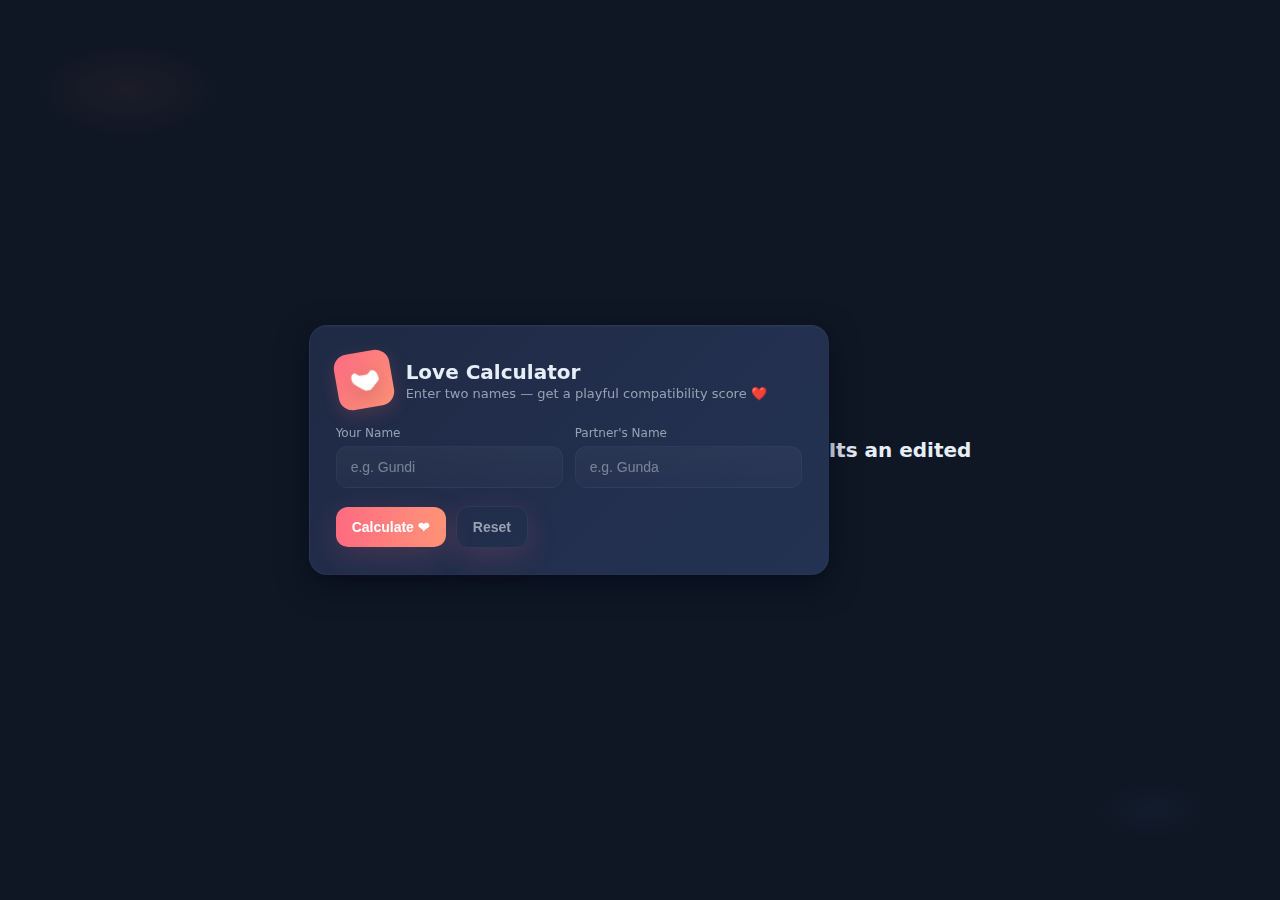
<file: index.html>
<!doctype html>
<html lang="en">
<head>
  <meta charset="utf-8" />
  <meta name="viewport" content="width=device-width,initial-scale=1" />
  <title>Love Calculator</title>

  
  <style>
    :root{
      --bg: #0f1724;
      --card: linear-gradient(135deg,#1f2a44 0%, #243253 100%);
      --accent: #ff6b81;
      --accent-2: #ff9478;
      --muted: #98a0b3;
      --glass: rgba(255,255,255,0.04);
      --glass-2: rgba(255,255,255,0.02);
      --success: #60e0a6;
    }

    /* Page layout */
    *{box-sizing: border-box}
    html,body{height:100%}
    body{
      margin:0;
      font-family: Inter, system-ui, -apple-system, "Segoe UI", Roboto, "Helvetica Neue", Arial;
      background: radial-gradient(1200px 600px at 10% 10%, rgba(255,100,120,0.06), transparent 8%),
                  radial-gradient(1000px 500px at 90% 90%, rgba(100,150,255,0.035), transparent 6%),
                  var(--bg);
      color:#e6eef8;
      display:flex;
      align-items:center;
      justify-content:center;
      padding:32px;
      -webkit-font-smoothing:antialiased;
      -moz-osx-font-smoothing:grayscale;
    }

    /* Card */
    .card{
      width:100%;
      max-width:520px;
      background: var(--card);
      border-radius:18px;
      padding:26px;
      box-shadow: 0 10px 30px rgba(2,6,23,0.6), inset 0 1px 0 rgba(255,255,255,0.03);
      border: 1px solid rgba(255,255,255,0.03);
      backdrop-filter: blur(6px);
    }

    header{
      display:flex;
      align-items:center;
      gap:14px;
      margin-bottom:18px;
    }

    .logo{
      width:56px;
      height:56px;
      border-radius:14px;
      display:grid;
      place-items:center;
      background: linear-gradient(135deg,var(--accent),var(--accent-2));
      box-shadow: 0 6px 18px rgba(255,107,129,0.18);
      transform: rotate(-10deg);
    }
    .logo svg{filter: drop-shadow(0 6px 12px rgba(0,0,0,0.25))}

    h1{font-size:20px;margin:0}
    p.lead{margin:2px 0 0;color:var(--muted);font-size:13px}

    /* Form */
    form{
      margin-top:14px;
      display:grid;
      gap:12px;
    }

    .row{
      display:flex;
      gap:12px;
    }
    .row .field{flex:1}

    .field label{
      display:block;
      font-size:12px;
      color:var(--muted);
      margin-bottom:6px;
    }

    input[type="text"]{
      width:100%;
      padding:12px 14px;
      border-radius:12px;
      border:1px solid rgba(255,255,255,0.04);
      background: linear-gradient(180deg,var(--glass),var(--glass-2));
      color: #eaf2ff;
      outline:none;
      font-size:14px;
      transition:box-shadow .18s, transform .12s;
    }
    input[type="text"]::placeholder{color: rgba(230,238,248,0.42)}

    input[type="text"]:focus{
      box-shadow: 0 6px 20px rgba(102, 51, 102, 0.18);
      transform: translateY(-1px);
      border-color: rgba(255,107,129,0.35);
    }

    .btn{
      display:inline-flex;
      align-items:center;
      gap:10px;
      background: linear-gradient(90deg,var(--accent),var(--accent-2));
      color:white;
      padding:12px 16px;
      border-radius:12px;
      border:0;
      cursor:pointer;
      font-weight:600;
      font-size:14px;
      box-shadow: 0 8px 30px rgba(255,107,129,0.16);
      transition:transform .12s, box-shadow .12s;
    }
    .btn:active{transform:translateY(1px)}
    .btn:disabled{opacity:0.5;cursor:not-allowed}

    /* Result card */
    .result{
      margin-top:16px;
      background: linear-gradient(180deg, rgba(255,255,255,0.02), rgba(255,255,255,0.01));
      padding:14px;
      border-radius:12px;
      border:1px solid rgba(255,255,255,0.03);
      display:flex;
      align-items:center;
      gap:14px;
    }

    .circle{
      width:78px;
      height:78px;
      border-radius:999px;
      display:grid;
      place-items:center;
      font-weight:700;
      font-size:20px;
      color:white;
      background: linear-gradient(135deg, rgba(255,107,129,0.95), rgba(255,148,120,0.88));
      box-shadow:0 8px 30px rgba(255,107,129,0.15);
      position:relative;
      overflow:hidden;
    }
    .circle .pulse{
      position:absolute;
      width:160%;
      height:160%;
      border-radius:999px;
      left:-30%;
      top:-30%;
      transform: scale(0.9);
      opacity:0.12;
      background: radial-gradient(circle at center, white 0%, transparent 40%);
      animation: pulse 2.6s infinite;
    }
    @keyframes pulse{
      0%{transform:scale(0.9);opacity:0.12}
      50%{transform:scale(1.08);opacity:0.06}
      100%{transform:scale(0.9);opacity:0.12}
    }

    .res-text{
      flex:1;
    }
    .res-text h3{margin:0;font-size:16px}
    .res-text p{margin:6px 0 0;color:var(--muted);font-size:13px}

    /* footer / small tips */
    .tips{margin-top:14px;color:var(--muted);font-size:13px}

    /* responsive */
    @media (max-width:560px){
      .card{padding:18px}
      .logo{width:48px;height:48px}
      .circle{width:64px;height:64px;font-size:18px}
    }
  </style>
</head>
<body>

  <!-- ====== HTML (structure) ====== -->
  <main class="card" role="main" aria-labelledby="title">
    <header>
      <div class="logo" aria-hidden="true">
        <!-- small heart icon -->
        <svg width="30" height="30" viewBox="0 0 24 24" fill="none" xmlns="http://www.w3.org/2000/svg" aria-hidden="true">
          <path d="M12 21s-7.5-4.87-10-8.22C-0.5 6.5 5 3 7 6c1.5 2.3 5 1.5 5 1.5s3.5.8 5-1.5c2-3 7.5.5 5 6.78C19.5 16.13 12 21 12 21z" fill="white" opacity="0.12"/>
          <path d="M12.1 20.6s-6.5-4.3-8.8-7.3C0.1 7.4 5 3.8 7 6.5c1.5 2.2 4.9 1.6 5 1.6.08 0 .1 0 .1 0 .1 0 3.5.7 5-1.6 2-2.7 6.9-.9 6.7 6.8-2.2 3-8.1 7.4-8.1 7.4z" fill="white"/>
        </svg>
      </div>
      <div>
        <h1 id="title">Love Calculator</h1>
        <p class="lead">Enter two names — get a playful compatibility score ❤️</p>
      </div>
    </header>

    <form id="loveForm" onsubmit="return false;">
      <div class="row">
        <div class="field">
          <label for="nameA">Your Name</label>
          <input id="nameA" type="text" placeholder="e.g. Gundi" autocomplete="off" required />
        </div>
        <div class="field">
          <label for="nameB">Partner's Name</label>
          <input id="nameB" type="text" placeholder="e.g. Gunda" autocomplete="off" required />
        </div>
      </div>

      <div style="display:flex;gap:10px;align-items:center;margin-top:6px">
        <button id="calcBtn" class="btn" type="button" aria-live="polite">Calculate ❤</button>
        <button id="resetBtn" class="btn" type="button" style="background:transparent;border:1px solid rgba(255,255,255,0.06);color:var(--muted);font-weight:600;">Reset</button>
      </div>

      <!-- result -->
      <div id="resultArea" class="result" style="display:none" aria-hidden="true">
        <div class="circle" id="scoreCircle">
          <div class="pulse" aria-hidden="true"></div>
          <span id="scoreText">0%</span>
        </div>

        <div class="res-text">
          <h3 id="pairText">Name A ❤ Name B</h3>
          <p id="messageText">Compatibility message will appear here.</p>
        </div>
      </div>

      
    </form>
  </main>
  <h1>Its an edited</h1>




  

  <!-- ====== Tiny JS (uses Math.random) ====== -->
  <script>
    const nameA = document.getElementById('nameA');
    const nameB = document.getElementById('nameB');
    const calcBtn = document.getElementById('calcBtn');
    const resetBtn = document.getElementById('resetBtn');
    const resultArea = document.getElementById('resultArea');
    const scoreText = document.getElementById('scoreText');
    const pairText = document.getElementById('pairText');
    const messageText = document.getElementById('messageText');
    const scoreCircle = document.getElementById('scoreCircle');

    function funMessage(score){
      if(score >= 90) return "💍 Soulmates! Sparks everywhere!";
      if(score >= 70) return "😍 Strong chemistry — try a coffee date!";
      if(score >= 50) return "😊 Good vibes, worth exploring.";
      if(score >= 30) return "🙂 Maybe friends first — time helps.";
      return "😅 Oops — more practice in communication!";
    }

    function colorForScore(score){
      if(score >= 90) return "linear-gradient(135deg,#ffd4da,#ff6b81)";
      if(score >= 70) return "linear-gradient(135deg,#ffcfb3,#ff9478)";
      if(score >= 50) return "linear-gradient(135deg,#b2ffd6,#60e0a6)";
      if(score >= 30) return "linear-gradient(135deg,#d6e7ff,#9fbfff)";
      return "linear-gradient(135deg,#d9d9d9,#bfbfbf)";
    }

    calcBtn.addEventListener('click', () => {
      let a = nameA.value.trim();
      let b = nameB.value.trim();

      if(!a || !b){
        alert('Please enter both names.');
        return;
      }

      // small deterministic-ish boost so same name pairs feel similar
      const seed = (a + b).toLowerCase().replace(/\s+/g,'').split('')
                     .reduce((acc,ch)=> acc + ch.charCodeAt(0), 0);

      // base random percent using Math.random + seed influence
      let rand = Math.random(); // 0..1
      let raw = Math.floor(rand * 101); // 0..100

      // mix with name-seed to make it slightly repeatable
      let score = (raw + seed % 101) % 101;

      // animate counting up
      resultArea.style.display = 'flex';
      resultArea.setAttribute('aria-hidden','false');
      pairText.textContent = `${a} ❤ ${b}`;
      messageText.textContent = "Calculating...";

      scoreText.textContent = '0%';
      scoreCircle.style.background = colorForScore(0);

      let current = 0;
      const step = score > 60 ? 2 : 1;
      const interval = setInterval(() => {
        current += step;
        if(current >= score){
          current = score;
          clearInterval(interval);
          messageText.textContent = funMessage(score);
          scoreCircle.style.background = colorForScore(score);
        }
        scoreText.textContent = current + '%';
      }, 10);
    });

    resetBtn.addEventListener('click', () => {
      nameA.value = '';
      nameB.value = '';
      resultArea.style.display = 'none';
      resultArea.setAttribute('aria-hidden','true');
    });

    // pressing Enter on inputs triggers calculation
    [nameA,nameB].forEach(inp => {
      inp.addEventListener('keydown', (e) => {
        if(e.key === 'Enter'){
          e.preventDefault();
          calcBtn.click();
        }
      });
    });
  </script>
</body>
</html>
</file>
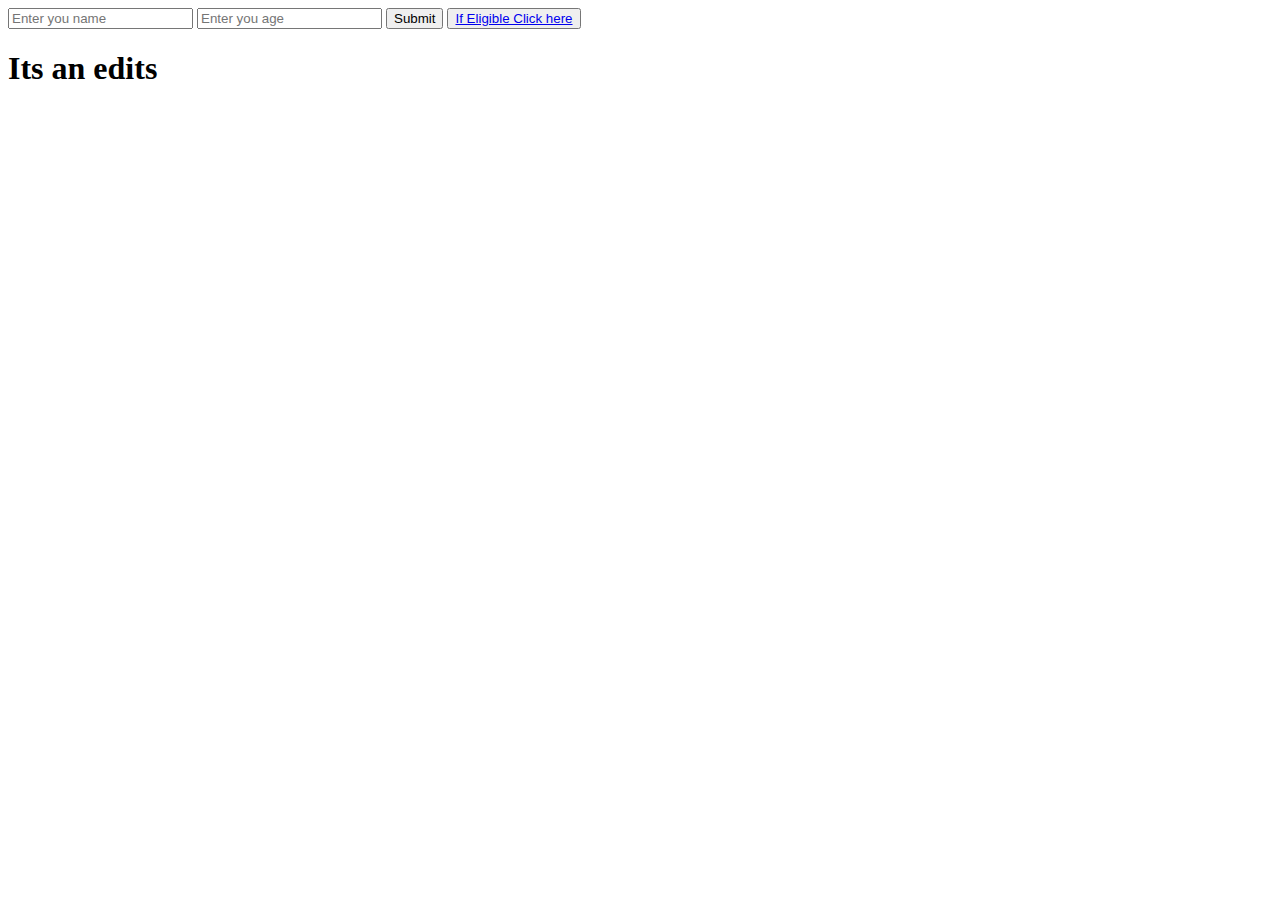
<file: abc.html>
<!DOCTYPE html>
<html lang="en">
<head>
    <meta charset="UTF-8">
    <meta name="viewport" content="width=device-width, initial-scale=1.0">
    <title>Document</title>
</head>
<body>
    <input type="text" placeholder="Enter you name" id="name">
    <input type="number" name="" id="age" placeholder="Enter you age">
    <button onclick="vote()">Submit</button>
    <button><a href="cal.html">If Eligible Click here</a></button>
    <p id="Result"></p>

    <h1>Its an edits</h1>

    <script>
   function vote(){
    var name = document.getElementById("name").value;
    var age = document.getElementById("age").value;
    var result = document.getElementById("Result");
    // alert(name);

    if(age>18){
        result.innerHTML ="You are eligibele";
    }else{
       result.innerHTML = "You are still a child";
    }
   }
    </script>
</body>
</html>
</file>
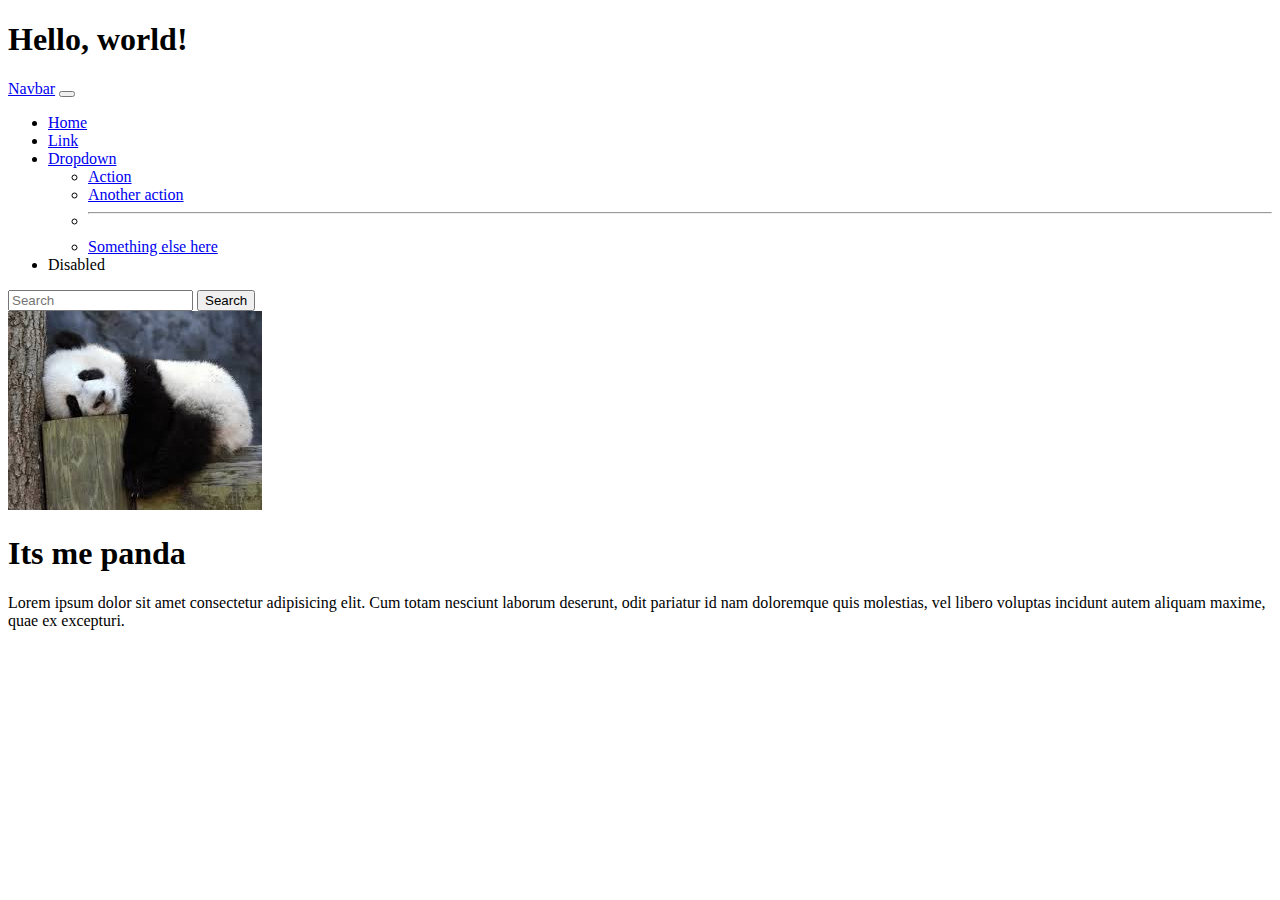
<file: boot.html>
<!doctype html>
<html lang="en">
  <head>
    <meta charset="utf-8">
    <meta name="viewport" content="width=device-width, initial-scale=1">
    <title>Bootstrap demo</title>
    <link href="https://cdn.jsdelivr.net/npm/bootstrap@5.3.8/dist/css/bootstrap.min.css" rel="stylesheet" integrity="sha384-sRIl4kxILFvY47J16cr9ZwB07vP4J8+LH7qKQnuqkuIAvNWLzeN8tE5YBujZqJLB" crossorigin="anonymous">
  </head>
  <body>
    <h1>Hello, world!</h1>
    <nav class="navbar navbar-expand-lg bg-body-tertiary">
        <div class="container-fluid">
          <a class="navbar-brand" href="#">Navbar</a>
          <button class="navbar-toggler" type="button" data-bs-toggle="collapse" data-bs-target="#navbarSupportedContent" aria-controls="navbarSupportedContent" aria-expanded="false" aria-label="Toggle navigation">
            <span class="navbar-toggler-icon"></span>
          </button>
          <div class="collapse navbar-collapse" id="navbarSupportedContent">
            <ul class="navbar-nav me-auto mb-2 mb-lg-0">
              <li class="nav-item">
                <a class="nav-link active" aria-current="page" href="#">Home</a>
              </li>
              <li class="nav-item">
                <a class="nav-link" href="#">Link</a>
              </li>
              <li class="nav-item dropdown">
                <a class="nav-link dropdown-toggle" href="#" role="button" data-bs-toggle="dropdown" aria-expanded="false">
                  Dropdown
                </a>
                <ul class="dropdown-menu">
                  <li><a class="dropdown-item" href="#">Action</a></li>
                  <li><a class="dropdown-item" href="#">Another action</a></li>
                  <li><hr class="dropdown-divider"></li>
                  <li><a class="dropdown-item" href="#">Something else here</a></li>
                </ul>
              </li>
              <li class="nav-item">
                <a class="nav-link disabled" aria-disabled="true">Disabled</a>
              </li>
            </ul>
            <form class="d-flex" role="search">
              <input class="form-control me-2" type="search" placeholder="Search" aria-label="Search"/>
              <button class="btn btn-outline-success" type="submit">Search</button>
            </form>
          </div>
        </div>
      </nav>

      <img src="panda_image.jpeg" class="img-fluid" alt="...">
      <h1>Its me panda</h1>
      <p>Lorem ipsum dolor sit amet consectetur adipisicing elit. Cum totam nesciunt laborum deserunt, odit pariatur id nam doloremque quis molestias, vel libero voluptas incidunt autem aliquam maxime, quae ex excepturi.</p>

    <script src="https://cdn.jsdelivr.net/npm/bootstrap@5.3.8/dist/js/bootstrap.bundle.min.js" integrity="sha384-FKyoEForCGlyvwx9Hj09JcYn3nv7wiPVlz7YYwJrWVcXK/BmnVDxM+D2scQbITxI" crossorigin="anonymous"></script>
  </body>
</html>
</file>
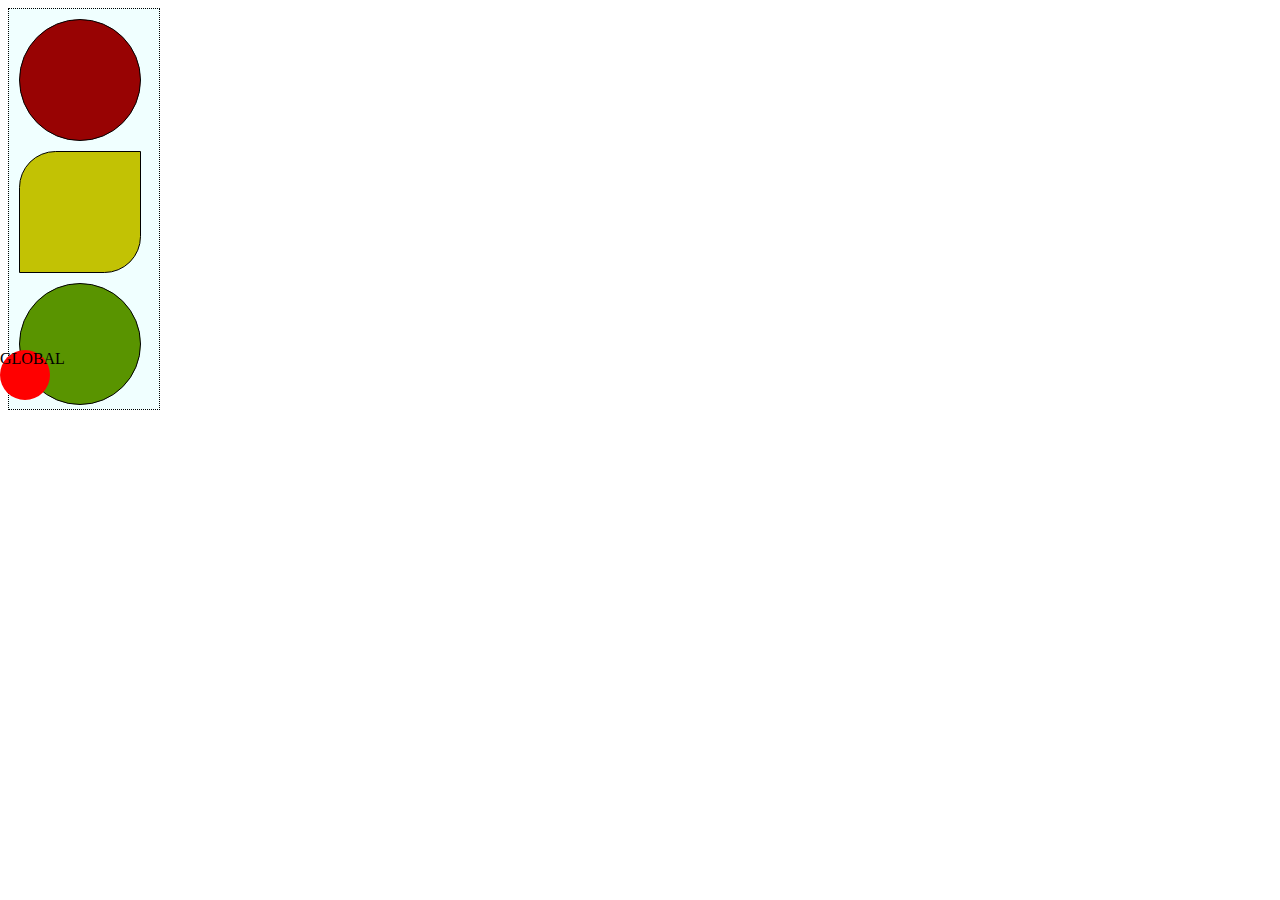
<file: box.html>
<!DOCTYPE html>
<html lang="en">
<head>
    <meta charset="UTF-8">
    <meta name="viewport" content="width=device-width, initial-scale=1.0">
    <title>Document</title>
</head>
<body>
    <div id="bb">
    <div id="b1"></div>
    <div id="b2"></div>
    <div id="b3"></div>
    </div>
   
        <div id="ball">GLOBAL</div>
  

    <style>
        #bb{
            height: 400px;
            width: 150px;
            background-color: azure;
            border: 1px dotted black;
            
        }
        #b1{
            height: 100px;
            width: 100px;
            padding: 10px;
            margin: 10px;
            border: 1px solid black;
            background-color: rgb(152, 3, 3);
            border-radius: 50%;

        }
        #b1:hover{
            background-color: red;
        }
        #b2:hover{
            background-color: yellow;
        }
        #b3:hover{
            background-color: greenyellow;
        }

        #b2{
            height: 100px;
            width: 100px;
            padding: 10px;
            margin: 10px;
            border: 1px solid black;
            background-color: rgb(194, 194, 4);
            border-top-left-radius: 30%;
            border-bottom-right-radius: 30%;

        }
        #b3{
            height: 100px;
            width: 100px;
            padding: 10px;
            margin: 10px;
            border: 1px solid black;
            background-color:rgb(89, 148, 0);
            border-radius: 50%;

        }


 
  #ball {
    width: 50px;
    height: 50px;
    background-color: red;
    border-radius: 50%;
    position: absolute;
    top: 350px; 
    left: 0;    
    animation: moveRight 10s linear infinite; 
  }

 
  @keyframes moveRight {
    0% {
      left: 0;
    }
    100% {
      left: calc(100% - 50px); 
    }}
    </style>
</body>
</html>
</file>
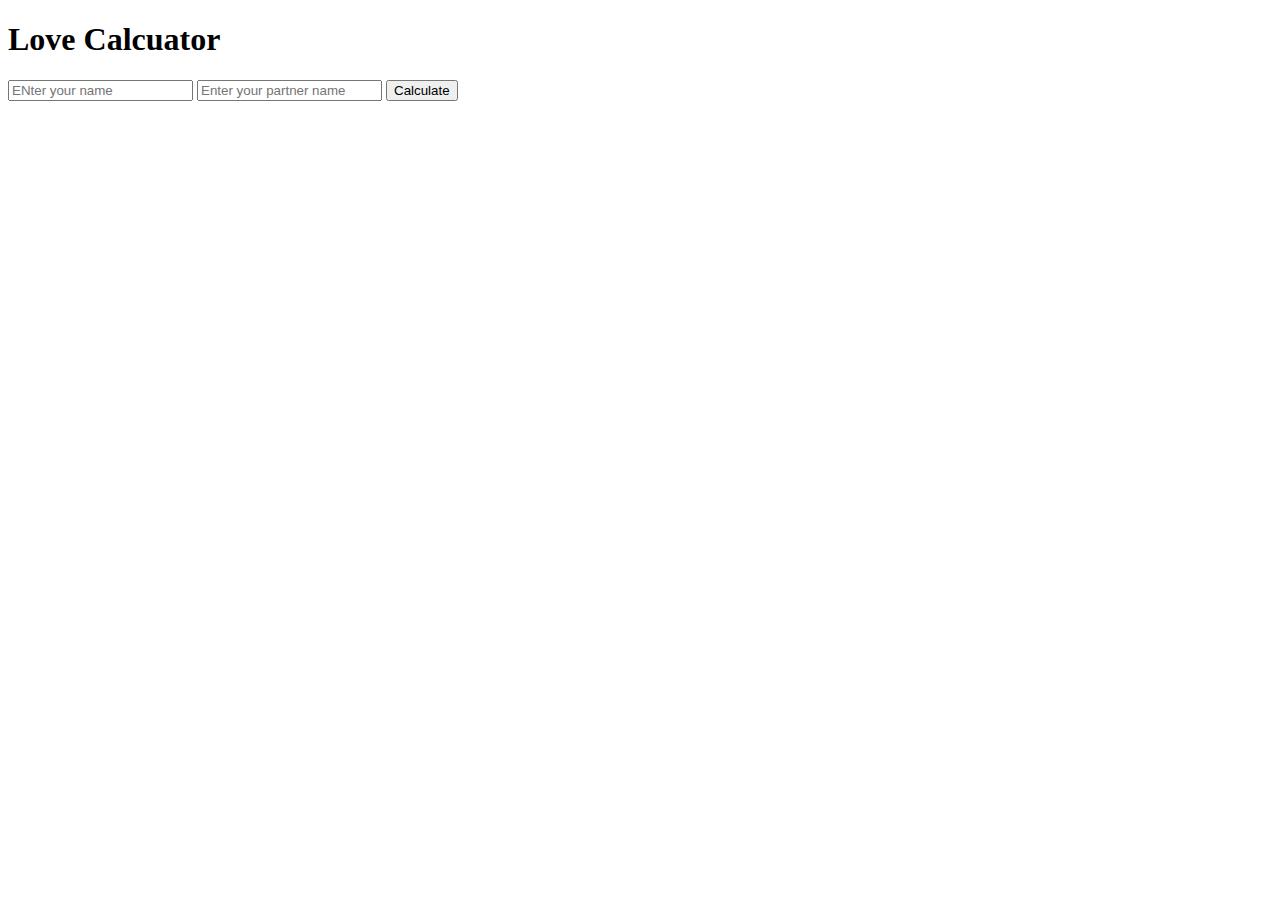
<file: cal.html>
<!DOCTYPE html>
<html lang="en">
<head>
    <meta charset="UTF-8">
    <meta name="viewport" content="width=device-width, initial-scale=1.0">
    <title>Document</title>
</head>
<body>
    <h1>Love Calcuator</h1>
    <input type="text" name="" id="name" placeholder="ENter your name">
    <input type="text" name="" id="pname" placeholder="Enter your partner name">
    <button onclick="cal()">Calculate</button>
    <p id="res"></p>

    <script>
        function cal(){
            var name = document.getElementById("name").value;
            var pname = document.getElementById("pname").value;
            var res = document.getElementById("res");
            var result = Math.random()*101;

            res.innerHTML = result;

        }
    </script>
</body>
</html>
</file>
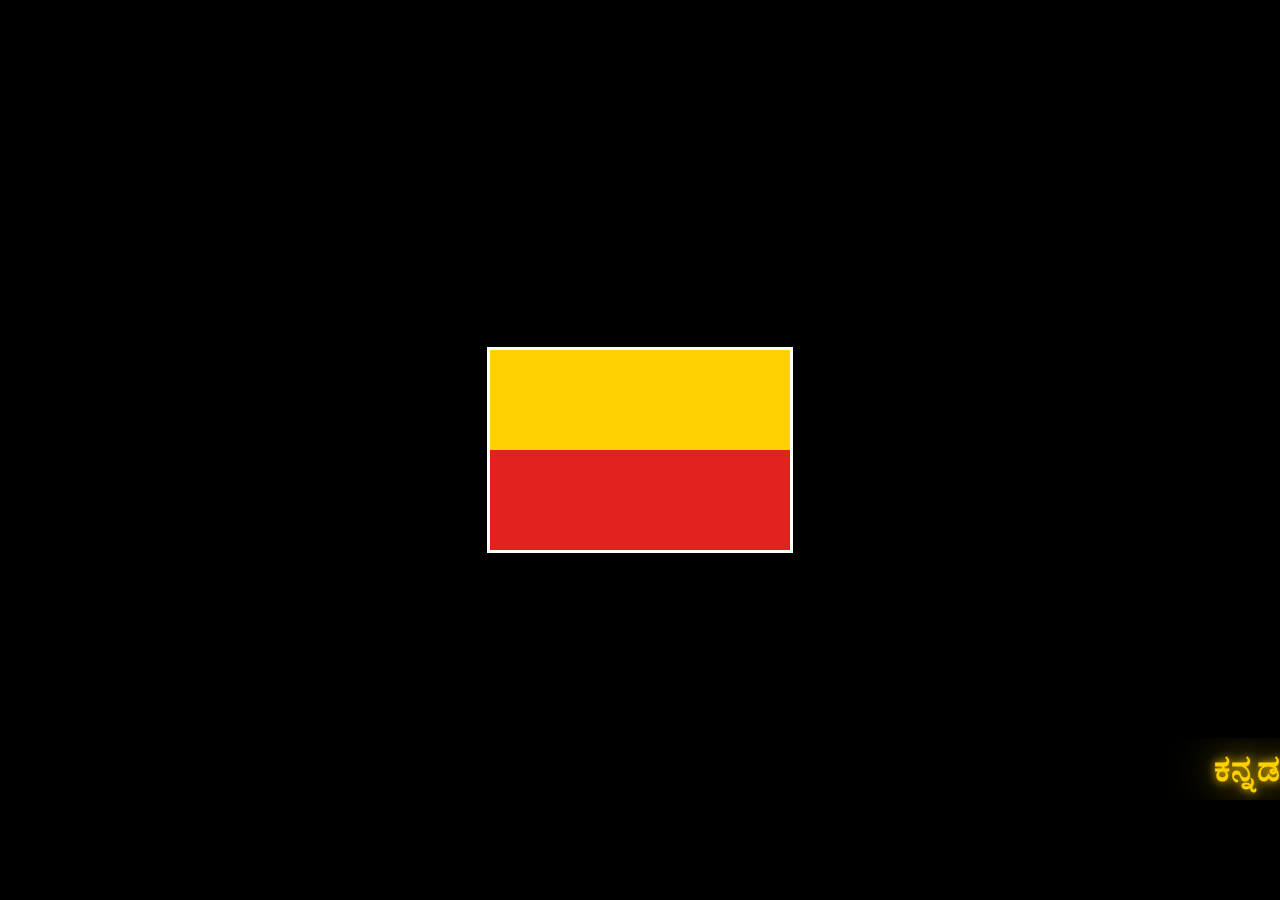
<file: flag.html>
<!DOCTYPE html>
<html lang="kn">
<head>
  <meta charset="UTF-8">
  <meta name="viewport" content="width=device-width, initial-scale=1.0">
  <title>ಕನ್ನಡ ರಾಜ್ಯೋತ್ಸವ</title>
  <style>
    body {
      margin: 0;
      padding: 0;
      background-color: black; /* black background */
      height: 100vh;
      display: flex;
      flex-direction: column;
      justify-content: center;
      align-items: center;
      font-family: 'Noto Sans Kannada', Arial, sans-serif;
    }

    .flag {
      width: 300px;
      height: 200px;
      border: 3px solid white;
    }

    .top {
      height: 50%;
      background-color: #FFD100; /* Yellow */
    }

    .bottom {
      height: 50%;
      background-color: #E2211C; /* Red */
    }

    marquee {
      position: fixed;
      bottom: 100px;
      width: 100%;
      background-color: black;
      color: #FFD100; /* bright yellow text */
      font-size: 36px;
      font-weight: bold;
      padding: 10px 0;
      letter-spacing: 1px;
      text-shadow: 
        0 0 10px #FFD100,
       
        0 0 40px #FFD100;
    }
  </style>
</head>
<body>

  <div class="flag">
    <div class="top"></div>
    <div class="bottom"></div>
  </div>

  <marquee direction="left" scrollamount="8">
    ಕನ್ನಡ ರಾಜ್ಯೋತ್ಸವದ ಶುಭಾಶಯಗಳು 
  </marquee>

</body>
</html>
</file>
